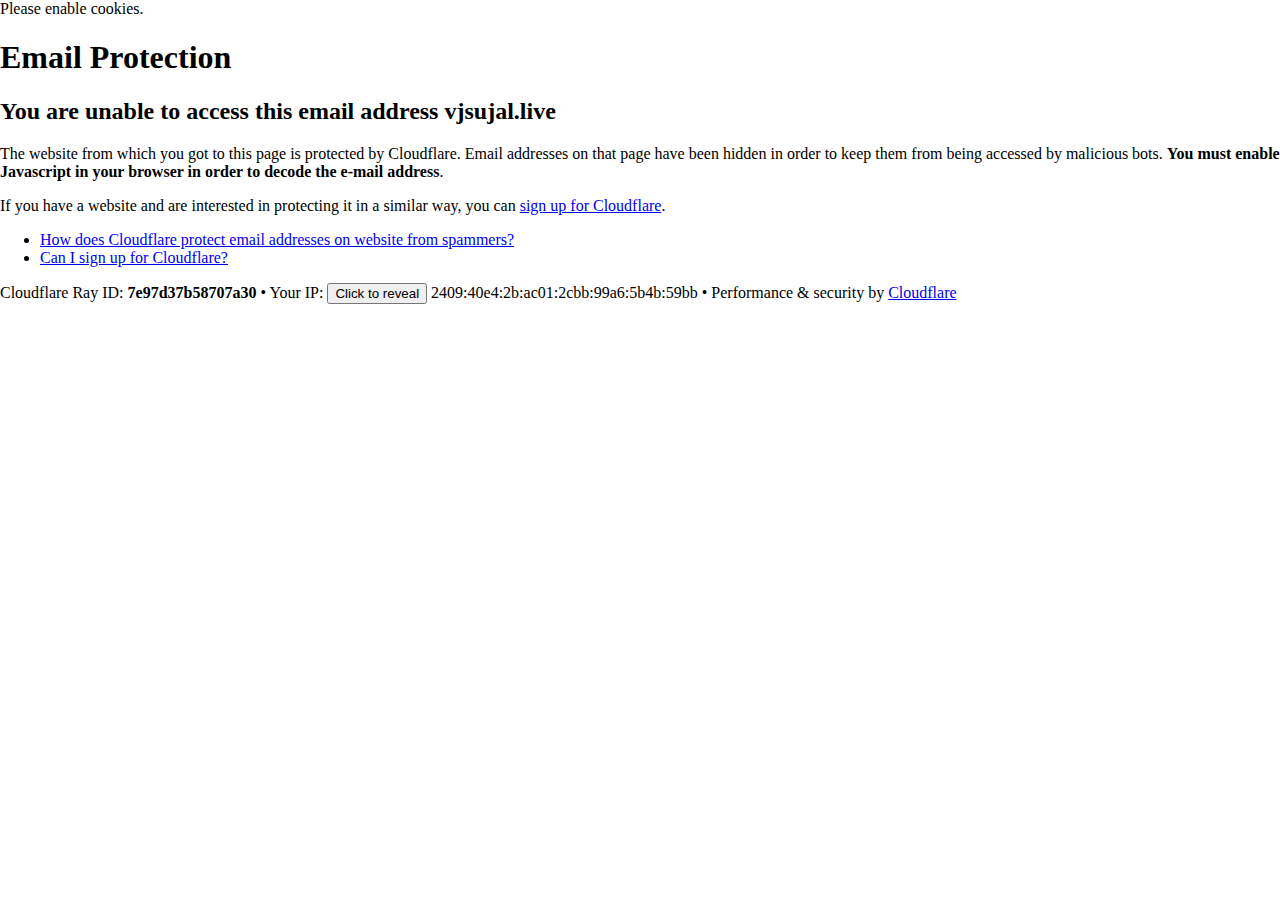
<file: cdn-cgi/l/email-protection.html>
<!DOCTYPE html>
<!--[if lt IE 7]> <html class="no-js ie6 oldie" lang="en-US"> <![endif]-->
<!--[if IE 7]>    <html class="no-js ie7 oldie" lang="en-US"> <![endif]-->
<!--[if IE 8]>    <html class="no-js ie8 oldie" lang="en-US"> <![endif]-->
<!--[if gt IE 8]><!--> <html class="no-js" lang="en-US"> <!--<![endif]-->

<!-- Mirrored from vjsujal.live/cdn-cgi/l/email-protection by HTTrack Website Copier/3.x [XR&CO'2014], Thu, 20 Jul 2023 02:38:10 GMT -->
<!-- Added by HTTrack --><meta http-equiv="content-type" content="text/html;charset=UTF-8" /><!-- /Added by HTTrack -->
<head>
<title>Email Protection | Cloudflare</title>
<meta charset="UTF-8" />
<meta http-equiv="Content-Type" content="text/html; charset=UTF-8" />
<meta http-equiv="X-UA-Compatible" content="IE=Edge" />
<meta name="robots" content="noindex, nofollow" />
<meta name="viewport" content="width=device-width,initial-scale=1" />
<link rel="stylesheet" id="cf_styles-css" href="https://vjsujal.live/cdn-cgi/styles/cf.errors.css" />
<!--[if lt IE 9]><link rel="stylesheet" id='cf_styles-ie-css' href="/cdn-cgi/styles/cf.errors.ie.css" /><![endif]-->
<style>body{margin:0;padding:0}</style>


<!--[if gte IE 10]><!-->
<script>
  if (!navigator.cookieEnabled) {
    window.addEventListener('DOMContentLoaded', function () {
      var cookieEl = document.getElementById('cookie-alert');
      cookieEl.style.display = 'block';
    })
  }
</script>
<!--<![endif]-->


</head>
<body>
  <div id="cf-wrapper">
    <div class="cf-alert cf-alert-error cf-cookie-error" id="cookie-alert" data-translate="enable_cookies">Please enable cookies.</div>
    <div id="cf-error-details" class="cf-error-details-wrapper">
      <div class="cf-wrapper cf-header cf-error-overview">
        <h1 data-translate="block_headline">Email Protection</h1>
        <h2 class="cf-subheadline"><span data-translate="unable_to_access">You are unable to access this email address</span> vjsujal.live</h2>
      </div><!-- /.header -->

      <div class="cf-section cf-wrapper">
        <div class="cf-columns two">
          <div class="cf-column">
            <p>The website from which you got to this page is protected by Cloudflare. Email addresses on that page have been hidden in order to keep them from being accessed by malicious bots. <strong>You must enable Javascript in your browser in order to decode the e-mail address</strong>.</p>
            <p>If you have a website and are interested in protecting it in a similar way, you can <a rel="noopener noreferrer" href="https://www.cloudflare.com/sign-up?utm_source=email_protection">sign up for Cloudflare</a>.</p>
          </div>

          <div class="cf-column">
            <div class="grid_4">
              <div class="rail">
                  <div class="panel">
                      <ul class="nobullets">
                        <li><a rel="noopener noreferrer" class="modal-link-faq" href="https://support.cloudflare.com/hc/en-us/articles/200170016-What-is-Email-Address-Obfuscation-">How does Cloudflare protect email addresses on website from spammers?</a></li>
                        <li><a rel="noopener noreferrer" class="modal-link-faq" href="https://support.cloudflare.com/hc/en-us/categories/200275218-Getting-Started">Can I sign up for Cloudflare?</a></li>
                    </ul>
                </div>
              </div>
            </div>
          </div>
        </div>
      </div><!-- /.section -->

      <div class="cf-error-footer cf-wrapper w-240 lg:w-full py-10 sm:py-4 sm:px-8 mx-auto text-center sm:text-left border-solid border-0 border-t border-gray-300">
  <p class="text-13">
    <span class="cf-footer-item sm:block sm:mb-1">Cloudflare Ray ID: <strong class="font-semibold">7e97d37b58707a30</strong></span>
    <span class="cf-footer-separator sm:hidden">&bull;</span>
    <span id="cf-footer-item-ip" class="cf-footer-item hidden sm:block sm:mb-1">
      Your IP:
      <button type="button" id="cf-footer-ip-reveal" class="cf-footer-ip-reveal-btn">Click to reveal</button>
      <span class="hidden" id="cf-footer-ip">2409:40e4:2b:ac01:2cbb:99a6:5b4b:59bb</span>
      <span class="cf-footer-separator sm:hidden">&bull;</span>
    </span>
    <span class="cf-footer-item sm:block sm:mb-1"><span>Performance &amp; security by</span> <a rel="noopener noreferrer" href="https://www.cloudflare.com/5xx-error-landing" id="brand_link" target="_blank">Cloudflare</a></span>
    
  </p>
  <script>(function(){function d(){var b=a.getElementById("cf-footer-item-ip"),c=a.getElementById("cf-footer-ip-reveal");b&&"classList"in b&&(b.classList.remove("hidden"),c.addEventListener("click",function(){c.classList.add("hidden");a.getElementById("cf-footer-ip").classList.remove("hidden")}))}var a=document;document.addEventListener&&a.addEventListener("DOMContentLoaded",d)})();</script>
</div><!-- /.error-footer -->


    </div><!-- /#cf-error-details -->
  </div><!-- /#cf-wrapper -->

  <script>
  window._cf_translation = {};
  
  
</script>

</body>

<!-- Mirrored from vjsujal.live/cdn-cgi/l/email-protection by HTTrack Website Copier/3.x [XR&CO'2014], Thu, 20 Jul 2023 02:38:10 GMT -->
</html>
</file>
